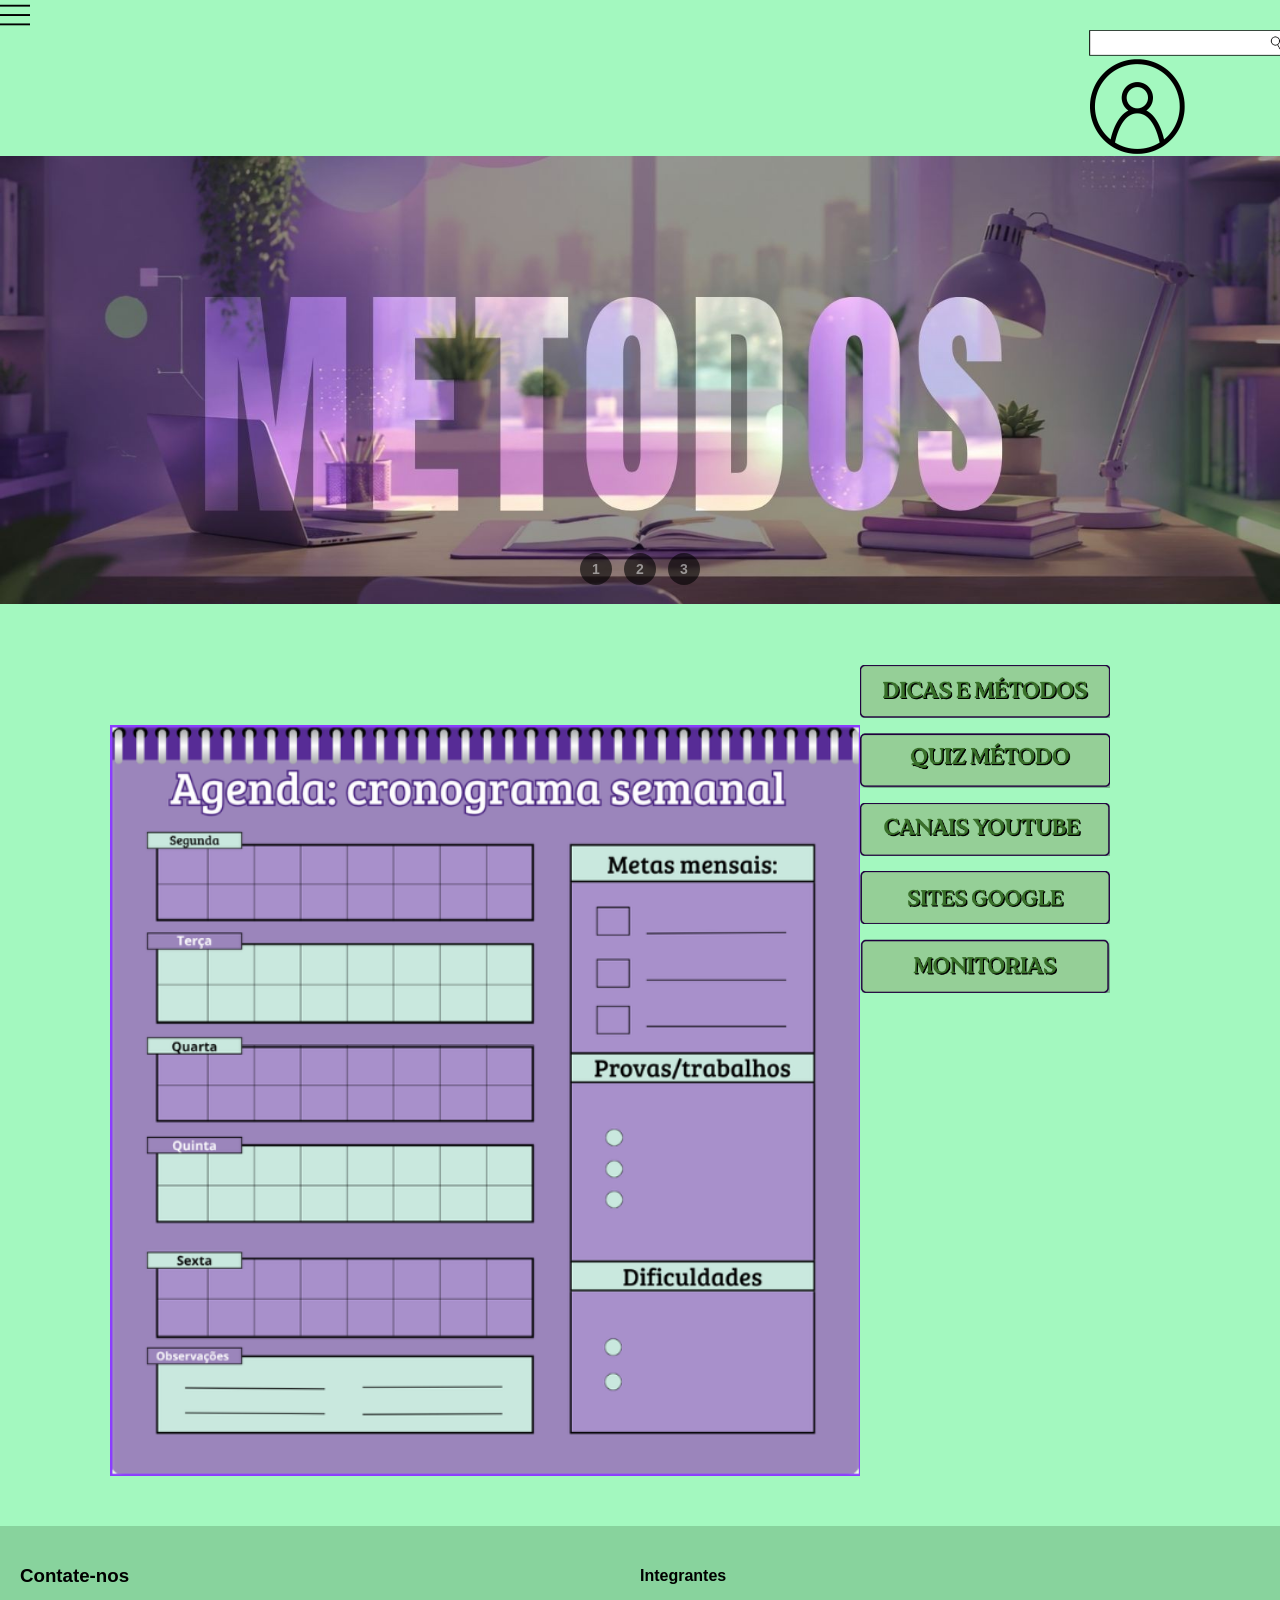
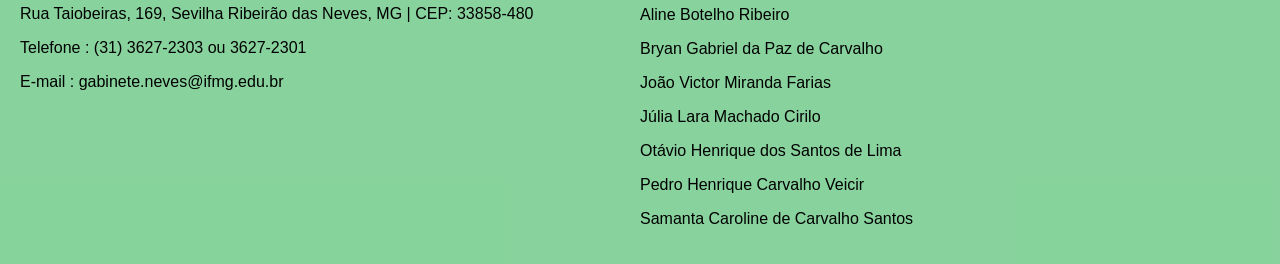
<file: index.html>
<html>
    <head>
        <meta charset="UTF-8">
        <meta name="viewport" content="width=device-width, initial-scale=1.0">
        <title>IFocus</title>
        <link rel="stylesheet" href="style.css">
    </head>
    <body>
        <header>
            <div class="teto" style="width: 70%;">
                <a href="TresTracos.html">
                    <img src="pngs/tres_tracos.png" width="30" alt="Menu">
                </a>
            </div>
            <div class="barra" style="width: 15%; float: right;">
                <a href="barraPesquisa.html">
                    <img src="pngs/barrapesquisa.png" width="200" alt="Pesquisa">
                </a>
            </div>
            <div class="user" style="width: 15%; float: inline-end;">
                <a href="user.html">
                    <img src="pngs/user.png" width="100" alt="Usuário">
                </a>
            </div>
        </header>

        <main> 
            <div class="carrossel-container">
                <div class="carrossel-track">
                    <div class="slide" id="slide1">
                        <img src="pngs/banner4.jpg" alt="Banner 1">
                    </div>
                    <div class="slide" id="slide2">
                        <img src="pngs/banner1.png" alt="Banner 2">
                    </div>
                    <div class="slide" id="slide3">
                        <img src="pngs/banner2.png" alt="Banner 3">
                    </div>
                </div>

                <div class="carrossel-nav">
                    <a href="#slide1">1</a>
                    <a href="#slide2">2</a>
                    <a href="#slide3">3</a>
                </div>
            </div>

            <div class="conteudo-principal">
                <span class="agenda">
                    <a href="agenda.html">
                        <img src="pngs/agenda.png" width="750">
                    </a>
                </span>

                <div class="metodos">
                    <a href="dicas.html">
                        <img src="botoes/dicas.png" >
                    </a>
                    <a href="quiz.html">
                        <img src="botoes/quiz.png" >
                    </a>
                    <a href="canais.html">
                        <img src="botoes/canais.png" >
                    </a>
                    <a href="sites.html">
                        <img src="botoes/sites.png" >
                    </a>
                    <a href="monitorias.html">
                        <img src="botoes/monitorias.png" >
                    </a>
                </div>
            </div>
        </main>

        <footer>
            <span class="contate-nos" style="width: 50%; flex-wrap: nowrap;">
                <h3>Contate-nos</h3>
                <p>Rua Taiobeiras, 169, Sevilha Ribeirão das Neves, MG | CEP: 33858-480</p>
                <p>Telefone : (31) 3627-2303 ou 3627-2301</p>
                <p>E-mail : gabinete.neves@ifmg.edu.br</p>
            </span>
            <div class="integrantes" style="width: 50%; float: inline-end;">
                <h4>Integrantes</h4>
                <p>Aline Botelho Ribeiro</p>
                <p>Bryan Gabriel da Paz de Carvalho</p>
                <p>João Victor Miranda Farias</p>
                <p>Júlia Lara Machado Cirilo</p>
                <p>Otávio Henrique dos Santos de Lima</p>
                <p>Pedro Henrique Carvalho Veicir</p>
                <p>Samanta Caroline de Carvalho Santos</p>
            </div>
        </footer>
    </body>
</html>
</file>
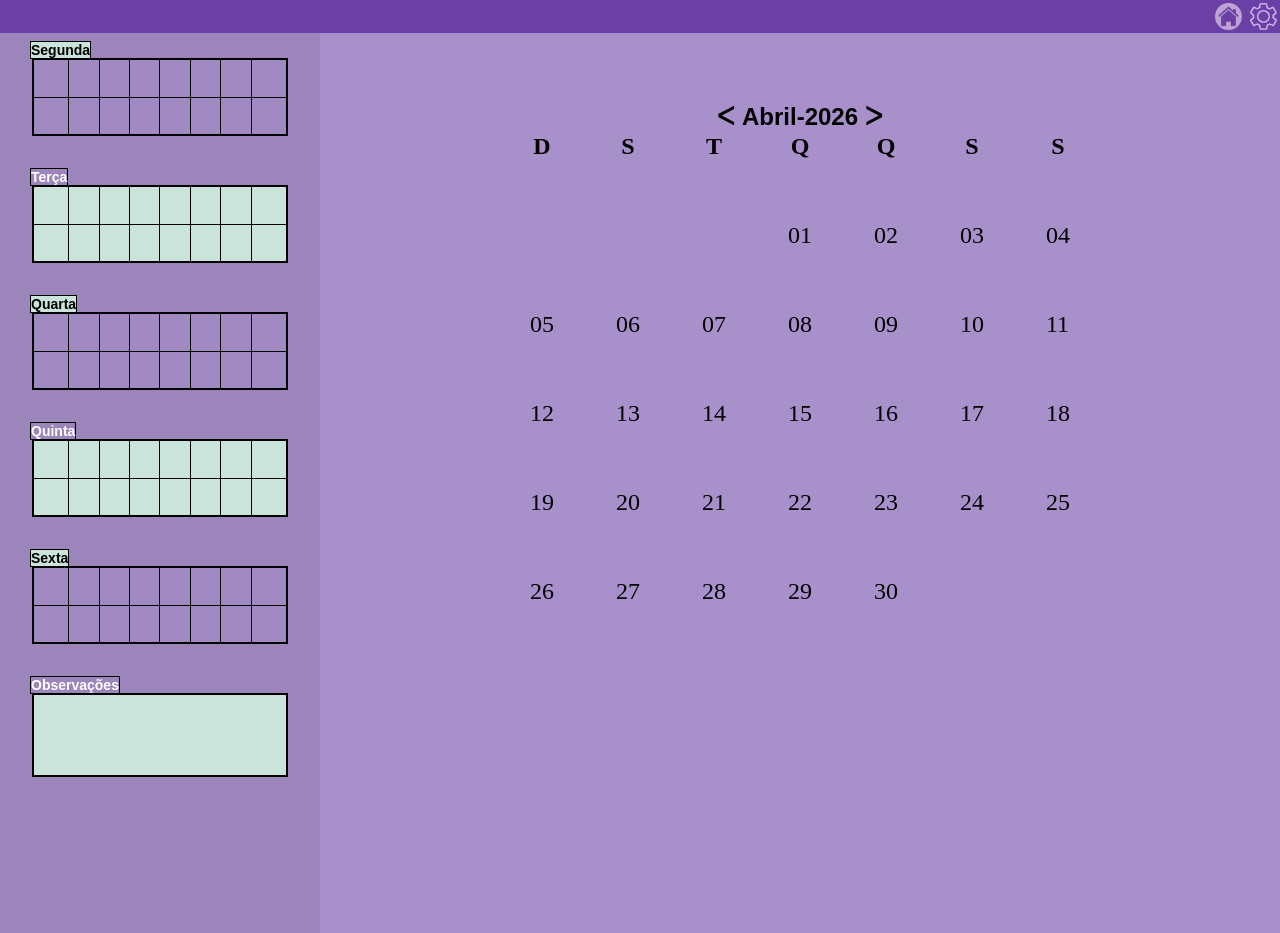
<file: agenda.html>
<html>
    <head>
       <link rel="stylesheet" href="style.css">
    </head>
    <body class="body-agenda">
        <header>
            <nav class="navbar-agenda">
                <ul class="lista-navbar">
                    <li class="lista-navbar"><a href="index.html"><img src="pngs/home.png" class="pg-inicial" ></a></li>
                    <li class="lista-navbar"><a href=""><img src="pngs/configuracoes.png" class="configurações" ></a></li>
                </ul>
            </nav>
        </header>
        <main class="main-agenda">
            <aside class="dias-semana">
                <div class="container-tabela">
                    <div class="dia">
                        <h4 class="titulo-dia-semana">Segunda</h4>
                        <table class="tabela-dias-semana">
                            <tr>
                                <td></td>
                                <td></td>
                                <td></td>
                                <td></td>
                                <td></td>
                                <td></td>
                                <td></td>
                                <td></td>
                            </tr>
                            <tr>
                                <td></td>
                                <td></td>
                                <td></td>
                                <td></td>
                                <td></td>
                                <td></td>
                                <td></td>
                                <td></td>
                            </tr>
                        </table>
                    </div>
                    <div class="dia">
                        <h4 class="titulo-dia-semana">Terça</h4>
                        <table class="tabela-dias-semana">
                            <tr>
                                <td></td>
                                <td></td>
                                <td></td>
                                <td></td>
                                <td></td>
                                <td></td>
                                <td></td>
                                <td></td>
                            </tr>
                            <tr>
                                <td></td>
                                <td></td>
                                <td></td>
                                <td></td>
                                <td></td>
                                <td></td>
                                <td></td>
                                <td></td>
                            </tr>
                        </table>
                    </div>
                    <div class="dia">
                        <h4 class="titulo-dia-semana">Quarta</h4>
                        <table  class="tabela-dias-semana">
                            <tr>
                                <td></td>
                                <td></td>
                                <td></td>
                                <td></td>
                                <td></td>
                                <td></td>
                                <td></td>
                                <td></td>
                            </tr>
                            <tr>
                                <td></td>
                                <td></td>
                                <td></td>
                                <td></td>
                                <td></td>
                                <td></td>
                                <td></td>
                                <td></td>
                            </tr>
                        </table>
                    </div>
                    <div class="dia">
                        <h4 class="titulo-dia-semana">Quinta</h4>
                        <table  class="tabela-dias-semana">
                            <tr>
                                <td></td>
                                <td></td>
                                <td></td>
                                <td></td>
                                <td></td>
                                <td></td>
                                <td></td>
                                <td></td>
                            </tr>
                            <tr>
                                <td></td>
                                <td></td>
                                <td></td>
                                <td></td>
                                <td></td>
                                <td></td>
                                <td></td>
                                <td></td>
                            </tr>
                        </table>
                    </div>
                    <div class="dia">
                        <h4 class="titulo-dia-semana">Sexta</h4>
                        <table  class="tabela-dias-semana">
                            <tr>
                                <td></td>
                                <td></td>
                                <td></td>
                                <td></td>
                                <td></td>
                                <td></td>
                                <td></td>
                                <td></td>
                            </tr>
                            <tr>
                                <td></td>
                                <td></td>
                                <td></td>
                                <td></td>
                                <td></td>
                                <td></td>
                                <td></td>
                                <td></td>
                            </tr>
                        </table>
                    </div>
                    <div class="dia">
                        <h4 class="titulo-dia-semana">Observações</h4>
                        <div class="observacoes"></div>
                    </div>
                </div>
            </aside>
            <section class="calendario">
                <div class="mes-ano-calendario">
                    <h1>ᐸ Abril-2026 ᐳ</h1>
                </div>
                <table class="tabela-calendario">
                    <tr>
                        <th class="coluna-calendario">D</th>
                        <th class="coluna-calendario">S</th>
                        <th class="coluna-calendario">T</th>
                        <th class="coluna-calendario">Q</th>
                        <th class="coluna-calendario">Q</th>
                        <th class="coluna-calendario">S</th>
                        <th class="coluna-calendario">S</th>
                    </tr>
                    <tr>
                        <td class="coluna-calendario"></td>
                        <td class="coluna-calendario"></td>
                        <td class="coluna-calendario"></td>
                        <td class="coluna-calendario">01</td>
                        <td class="coluna-calendario">02</td>
                        <td class="coluna-calendario">03</td>
                        <td class="coluna-calendario">04</td>
                    </tr>
                    <tr>
                        <td class="coluna-calendario">05</td>
                        <td class="coluna-calendario">06</td>
                        <td class="coluna-calendario">07</td>
                        <td class="coluna-calendario">08</td>
                        <td class="coluna-calendario">09</td>
                        <td class="coluna-calendario">10</td>
                        <td class="coluna-calendario">11</td>
                    </tr>
                    <tr>
                        <td class="coluna-calendario">12</td>
                        <td class="coluna-calendario">13</td>
                        <td class="coluna-calendario">14</td>
                        <td class="coluna-calendario">15</td>
                        <td class="coluna-calendario">16</td>
                        <td class="coluna-calendario">17</td>
                        <td class="coluna-calendario">18</td>
                    </tr>
                    <tr>
                        <td class="coluna-calendario">19</td>
                        <td class="coluna-calendario">20</td>
                        <td class="coluna-calendario">21</td>
                        <td class="coluna-calendario">22</td>
                        <td class="coluna-calendario">23</td>
                        <td class="coluna-calendario">24</td>
                        <td class="coluna-calendario">25</td>
                    </tr>
                    <tr>
                        <td class="coluna-calendario">26</td>
                        <td class="coluna-calendario">27</td>
                        <td class="coluna-calendario">28</td>
                        <td class="coluna-calendario">29</td>
                        <td class="coluna-calendario">30</td>
                        <td class="coluna-calendario"></td>
                        <td class="coluna-calendario"></td>
                    </tr>
                </table>

            </section>

        </main>
    </body>
</html>
</file>
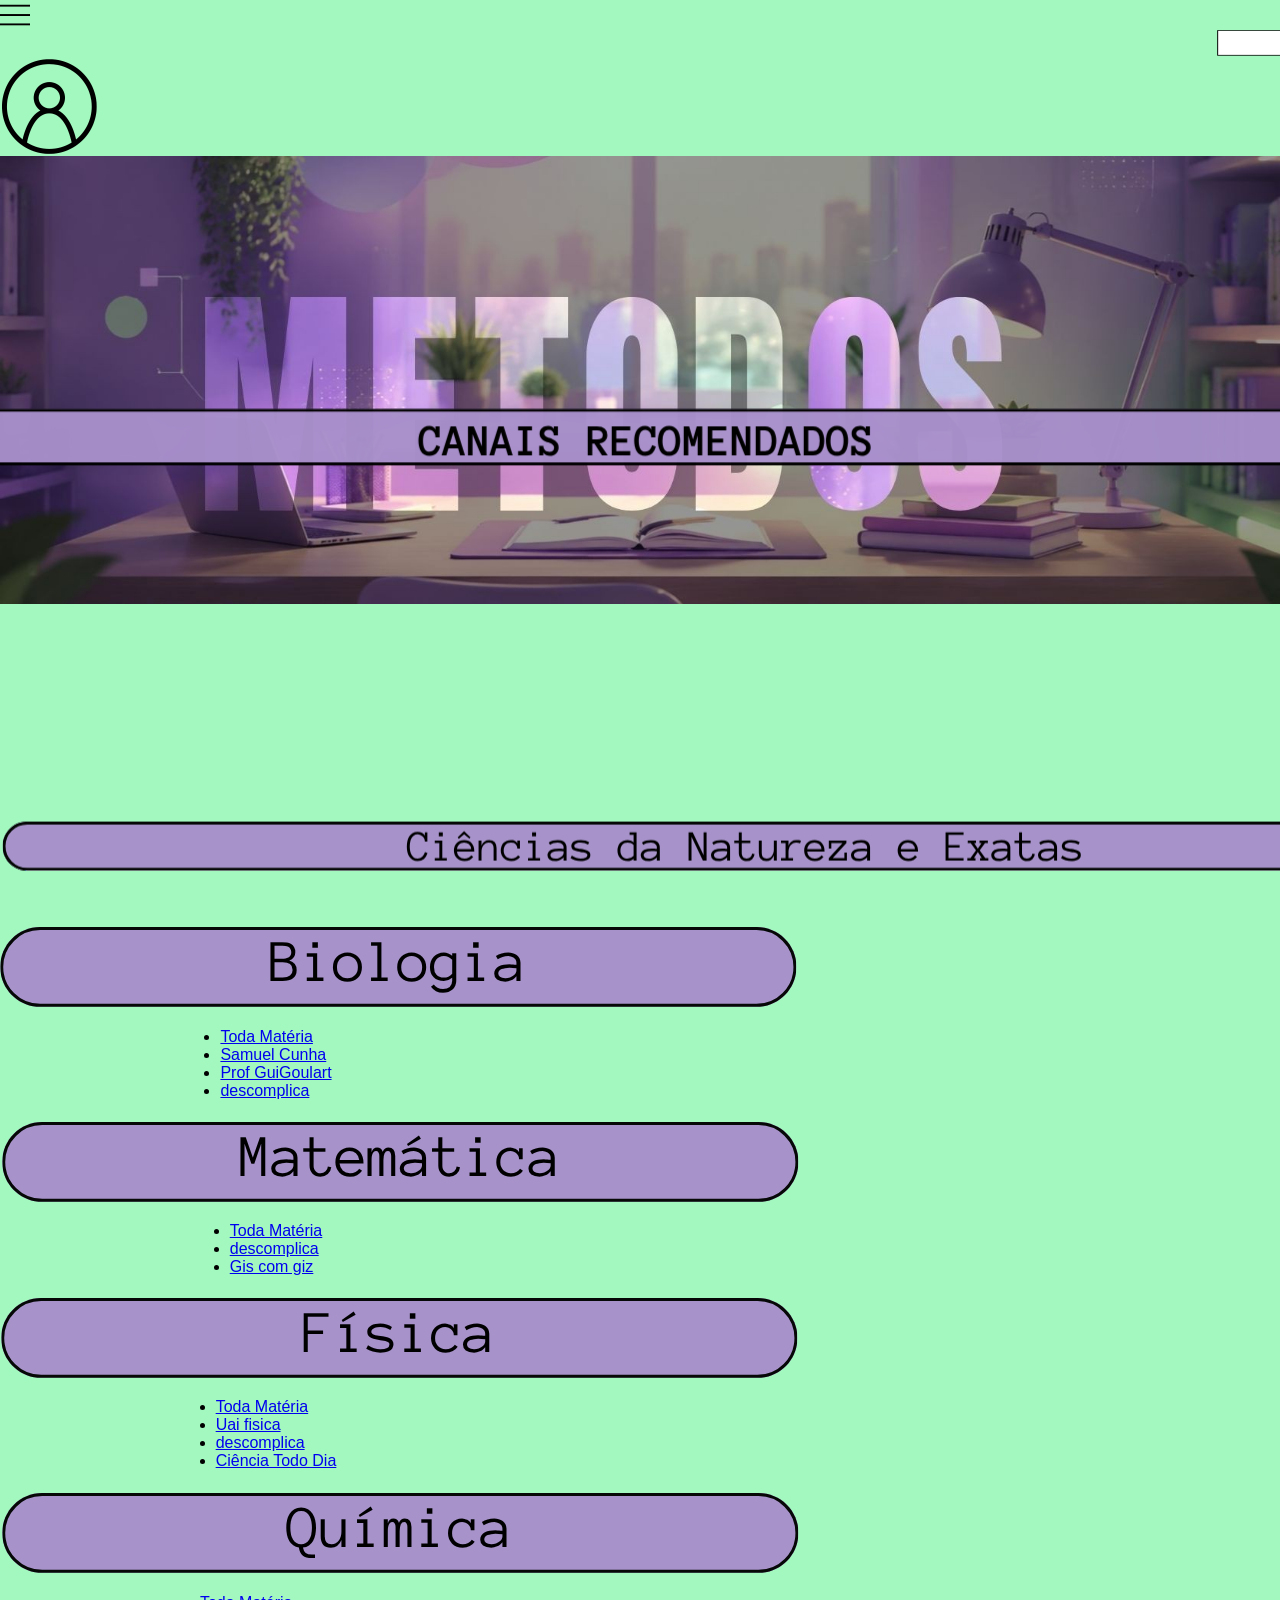
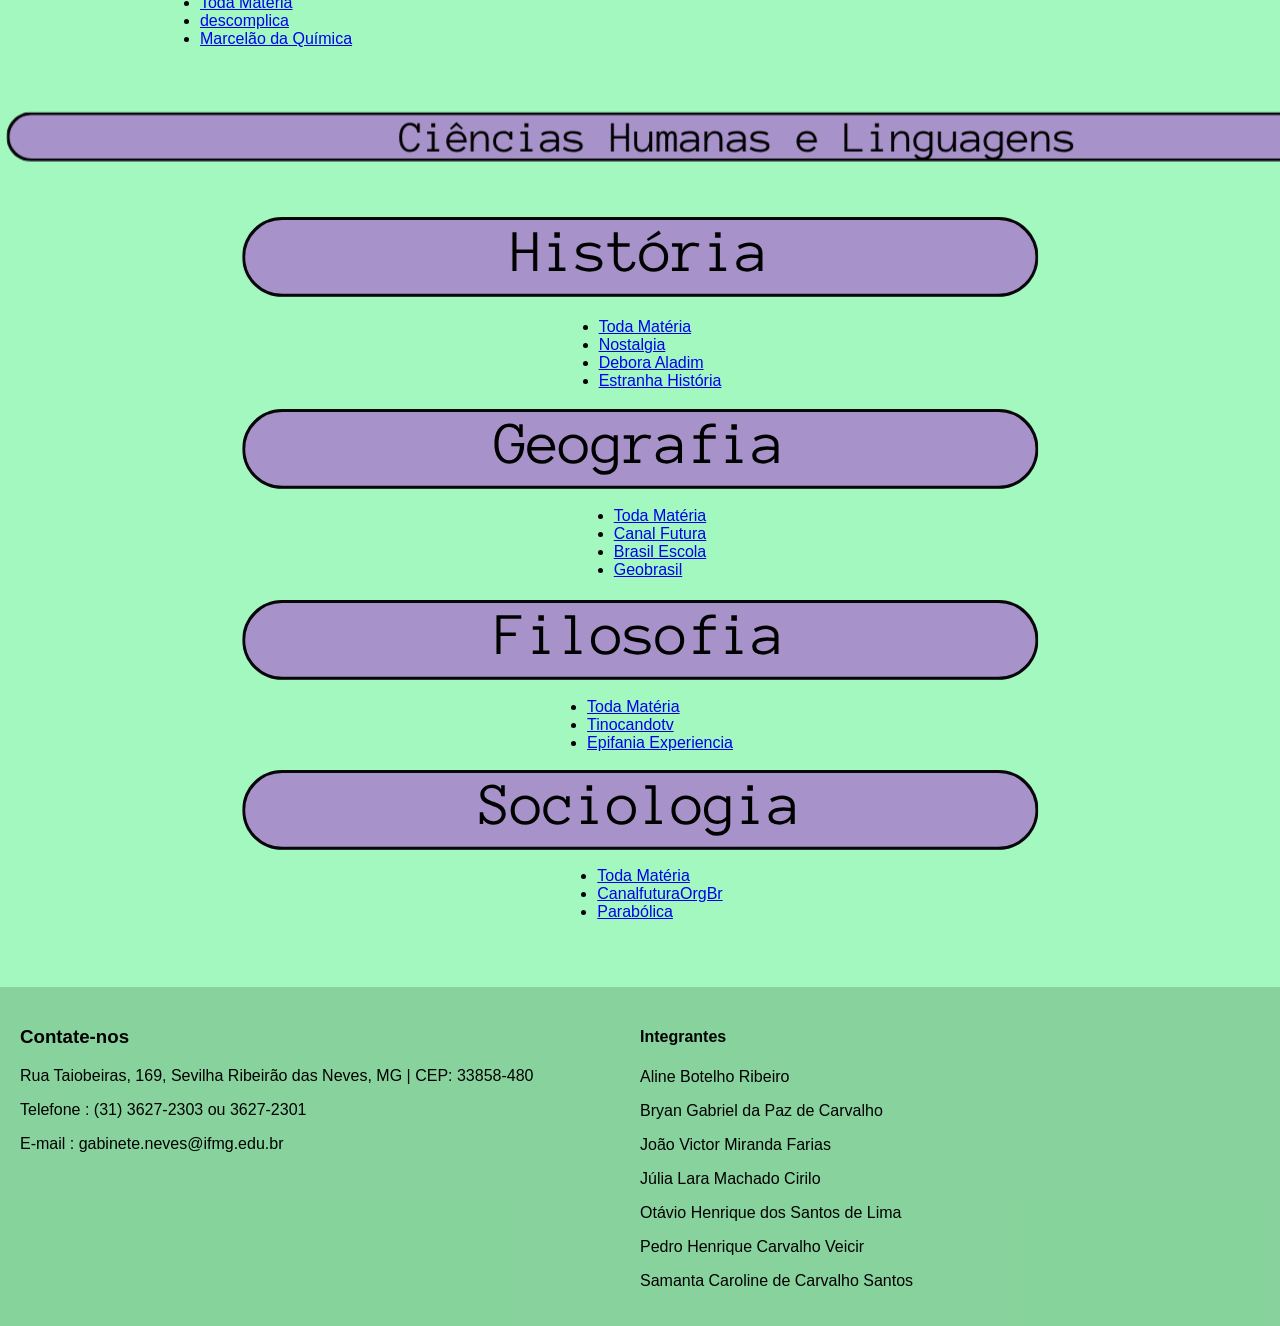
<file: canais.html>
<html >
    <head>
        <title>IFocus | Canais Recomendados</title>
        <link rel="stylesheet" href="style.css">
    </head>
    <body>
        <header>
            <div class="teto">
                <a href="TresTracos.html">
                    <img src="pngs/tres_tracos.png" width="30" alt="Menu">
                </a>
            </div>
            <div class="barra">
                <a href="barraPesquisa.html">
                    <img src="pngs/barrapesquisa.png" width="200" alt="Pesquisa">
                </a>
            </div>
            <div class="user">
                <a href="user.html">
                    <img src="pngs/user.png" width="100" alt="Usuário">
                </a>
            </div>
        </header>
        <main>
            <section>
                <div class="banner">
                    <img src="pngs/banner4.jpg" alt="banner">
                </div>
                <div class="canais">
                    <img src="canaisPNG/titulocanais.png">
                </div>
                <div class="titulo1">
                    <img src="canaisPNG/titulocienciasne.png">
                    <div class="coluna">

                        <div class="materia">
                            <img src="canaisPNG/bio.png">
                
                        </div>
                        <div class="links">
                            <ul>
                                <li><a href="https://www.youtube.com/@TodaMateriaOficial"> Toda Matéria </a></li>
                                <li><a href="https://www.youtube.com/@professorsamuelcunha">Samuel Cunha</a></li>
                                <li><a href="https://www.youtube.com/@ProfGuiGoulart">Prof GuiGoulart</a></li>
                                <li><a href="https://www.youtube.com/@descomplica">descomplica</a></li>
                            </ul>
                        </div>
                        <div class="materia">
                            <img src="canaisPNG/mat.png">
                        </div>
                        <div class="links">
                            <ul>
                                <li><a href="https://www.youtube.com/@TodaMateriaOficial"> Toda Matéria </a></li>
                                <li><a href="https://www.youtube.com/@descomplica">descomplica</a></li>
                                <li><a href="https://www.youtube.com/@Giscomgiz">Gis com giz</a></li>
                            </ul>
                        </div>
                    </div>
                    <div class="coluna">
                        <div class="materia">
                            <img src="canaisPNG/fisica.png">
                        </div>
                        <div class="links">
                            <ul>
                                <li><a href="https://www.youtube.com/@TodaMateriaOficial"> Toda Matéria </a></li>
                                <li><a href="https://www.youtube.com/@uaifisica">Uai fisica</a></li>
                                <li><a href="https://www.youtube.com/@descomplica">descomplica</a></li>
                                <li><a href="https://www.youtube.com/@CienciaTodoDia">Ciência Todo Dia</a></li>
                            </ul>
                        </div>
                        <div class="materia">
                            <img src="canaisPNG/quim.png">
                        </div>
                        <div class="links">
                            <ul>
                                <li><a href="https://www.youtube.com/@TodaMateriaOficial"> Toda Matéria </a></li>
                                <li><a href="https://www.youtube.com/@descomplica">descomplica</a></li>
                                <li><a href="https://www.youtube.com/@Marcel%C3%A3odaQu%C3%ADmica">Marcelão da Química</a></li>
                            </ul>
                        </div>
                    </div>
                </div>
                <div class="titulo2">
                    <img src="canaisPNG/tituloHumanas.png">

                    <div class="materia">
                        <img src="canaisPNG/hist.png">
            
                    </div>
                    <div class="links">
                        <ul>
                            <li><a href="https://www.youtube.com/@TodaMateriaOficial"> Toda Matéria </a></li>
                            <li><a href="https://www.youtube.com/@nostalgia">Nostalgia</a></li>
                            <li><a href="https://www.youtube.com/@deboraaladim">Debora Aladim</a></li>
                            <li><a href="https://www.youtube.com/@henriquecaldeira">Estranha História</a></li>

                        </ul>
                    </div>
                    <div class="materia">
                        <img src="canaisPNG/geo.png">
                    </div>
                    <div class="links">
                        <ul>
                            <li><a href="https://www.youtube.com/@TodaMateriaOficial"> Toda Matéria </a></li>
                            <li><a href="https://www.youtube.com/@CanalfuturaOrgBr">Canal Futura</a></li>
                            <li><a href="https://www.youtube.com/@brasilescola">Brasil Escola</a></li>
                            <li><a href="https://www.youtube.com/@Geobrasil">Geobrasil</a></li>
                            
                        </ul>
                    </div>
                    <div class="materia">
                        <img src="canaisPNG/filo.png">
                    </div>
                    <div class="links">
                        <ul>
                            <li><a href="https://www.youtube.com/@TodaMateriaOficial"> Toda Matéria </a></li>
                            <li><a href="https://www.youtube.com/@tinocandotv">Tinocandotv</a></li>
                            <li><a href="https://www.youtube.com/@EpifaniaExperiencia">Epifania Experiencia</a></li>
                        </ul>
                    </div>
                    <div class="materia">
                        <img src="canaisPNG/socio.png">
                    </div>
                    <div class="links">
                        <ul>
                            <li><a href="https://www.youtube.com/@TodaMateriaOficial"> Toda Matéria </a></li>
                            <li><a href="https://www.youtube.com/@CanalfuturaOrgBr">CanalfuturaOrgBr</a></li>
                            <li><a href="https://www.youtube.com/@Parab%C3%B3lica">Parabólica</a></li>
                        </ul>
                    </div>
                </div>
            </section>
        </main>

        <footer>
            <span class="contate-nos">
                <h3>Contate-nos</h3>
                <p>Rua Taiobeiras, 169, Sevilha Ribeirão das Neves, MG | CEP: 33858-480</p>
                <p>Telefone : (31) 3627-2303 ou 3627-2301</p>
                <p>E-mail : gabinete.neves@ifmg.edu.br</p>
            </span>
            <div class="integrantes">
                <h4>Integrantes</h4>
                <p>Aline Botelho Ribeiro</p>
                <p>Bryan Gabriel da Paz de Carvalho</p>
                <p>João Victor Miranda Farias</p>
                <p>Júlia Lara Machado Cirilo</p>
                <p>Otávio Henrique dos Santos de Lima</p>
                <p>Pedro Henrique Carvalho Veicir</p>
                <p>Samanta Caroline de Carvalho Santos</p>
            </div>
        </footer>
    </body>
</html>
</file>
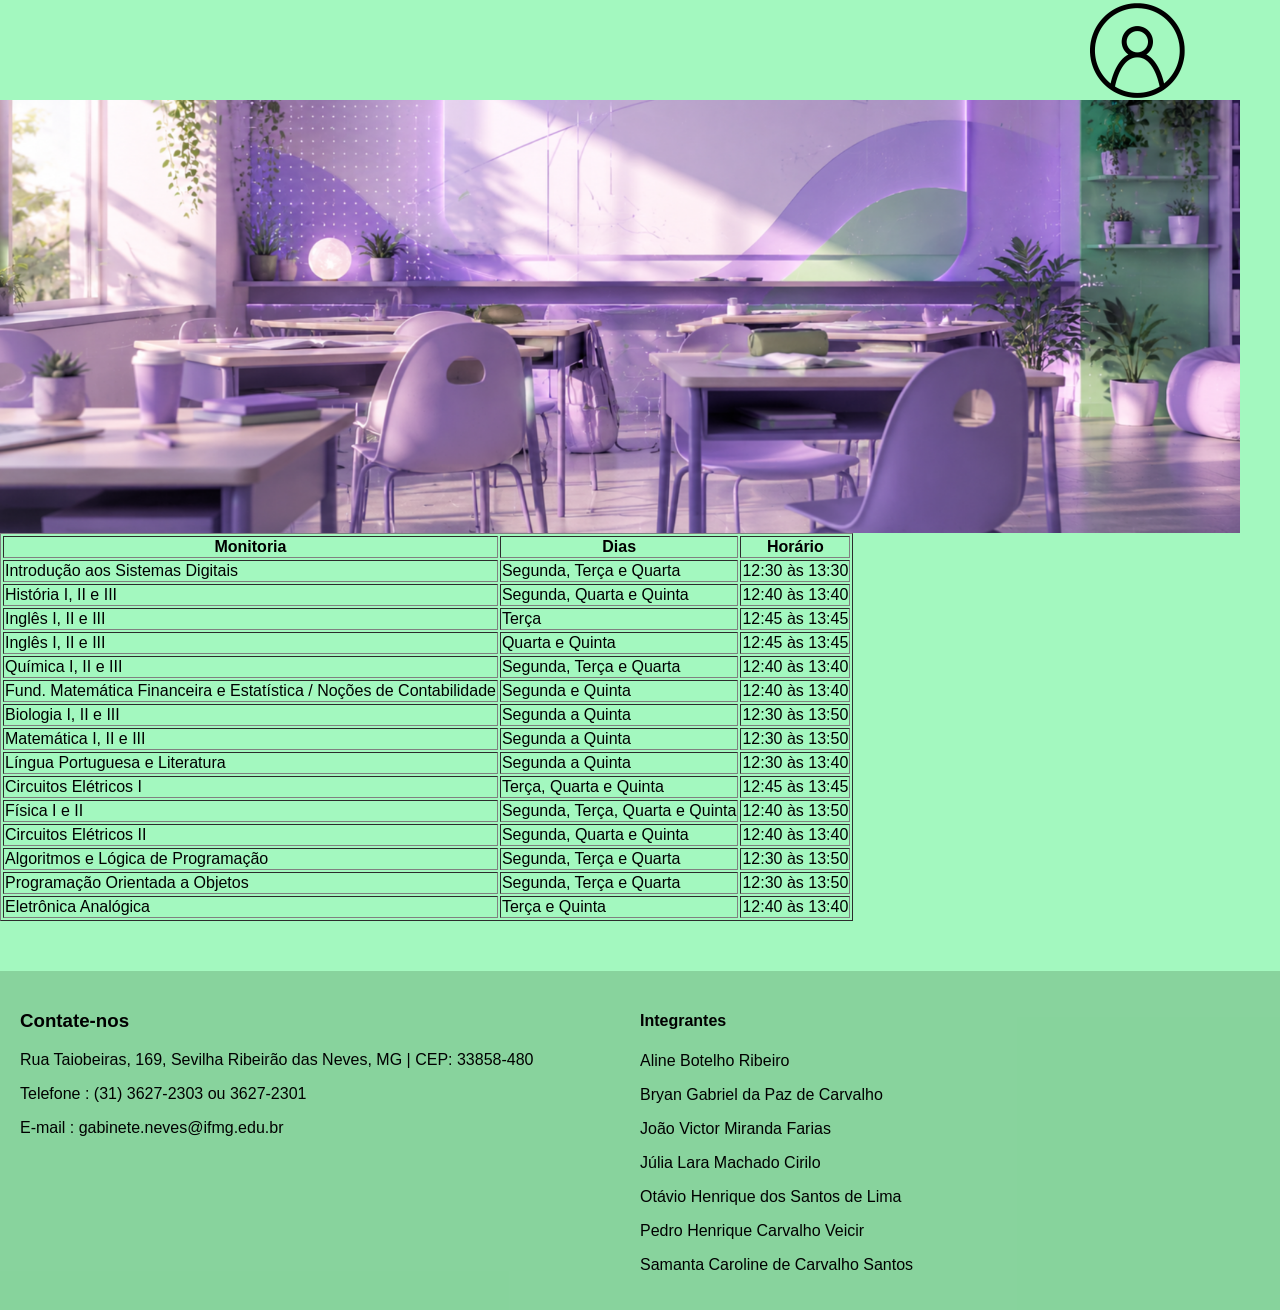
<file: monitorias.html>
<html >
    <head>
        <title>IFocus | Monitorias</title>
        <link rel="stylesheet" href="style.css" >
    </head>
    <body>
        <header>
            <div class="user" style="width: 15%; float: inline-end;">
                <a href="user.html">
                    <img src="pngs/user.png" width="100" alt="Usuário">
                </a>
            </div>
        </header>
            
        <div class="topo"> 
            <img src="pngs/banner6.png" width="100%"> 
        </div>
        <main>
            <div class="monitorias">
                 <table border="1">
                <tr>
                    <th>Monitoria</th>
                    <th>Dias</th>
                    <th>Horário</th>
                </tr>

                <tr>
                    <td>Introdução aos Sistemas Digitais</td>
                    <td>Segunda, Terça e Quarta</td>
                    <td>12:30 às 13:30</td>
                </tr>

                <tr>
                    <td>História I, II e III</td>
                    <td>Segunda, Quarta e Quinta</td>
                    <td>12:40 às 13:40</td>
                </tr>

                <tr>
                    <td>Inglês I, II e III</td>
                    <td>Terça</td>
                    <td>12:45 às 13:45</td>
                    </tr>

                <tr>
                    <td>Inglês I, II e III</td>
                    <td>Quarta e Quinta</td>
                    <td>12:45 às 13:45</td>
                </tr>

                <tr>
                    <td>Química I, II e III</td>
                    <td>Segunda, Terça e Quarta</td>
                    <td>12:40 às 13:40</td>
                </tr>

                <tr>
                    <td>Fund. Matemática Financeira
                    e Estatística / Noções de 
                    Contabilidade</td>
                    <td>Segunda e Quinta</td>
                    <td>12:40 às 13:40</td>
                </tr>

                <tr>
                    <td>Biologia I, II e III</td>
                    <td>Segunda a Quinta</td>
                    <td>12:30 às 13:50</td>
                </tr>

                <tr>
                    <td>Matemática I, II e III</td>
                    <td>Segunda a Quinta</td>
                    <td>12:30 às 13:50</td>
                </tr>

                <tr>
                    <td>Língua Portuguesa e Literatura</td>
                    <td>Segunda a Quinta</td>
                    <td>12:30 às 13:40</td>
                </tr>

                <tr>
                    <td>Circuitos Elétricos I</td>
                    <td>Terça, Quarta e Quinta</td>
                    <td>12:45 às 13:45</td>
                </tr>

                <tr>
                    <td>Física I e II</td>
                    <td>Segunda, Terça, Quarta e Quinta</td>
                    <td>12:40 às 13:50</td>
                </tr>

                <tr>
                    <td>Circuitos Elétricos II</td>
                    <td>Segunda, Quarta e Quinta</td>
                    <td>12:40 às 13:40</td>
                </tr>

                <tr>
                    <td>Algoritmos e Lógica de Programação</td>
                    <td>Segunda, Terça e Quarta</td>
                    <td>12:30 às 13:50</td>
                </tr>

                <tr>
                    <td>Programação Orientada a Objetos</td>
                    <td>Segunda, Terça e Quarta</td>
                    <td>12:30 às 13:50</td>
                </tr>   

                <tr>
                    <td>Eletrônica Analógica</td>
                    <td>Terça e Quinta</td>
                    <td>12:40 às 13:40</td>
                </tr>
                </table>
            </div>
        </main>

        <footer>
            <span class="contate-nos" style="width: 50%; flex-wrap: nowrap;">
                <h3>Contate-nos</h3>
                <p>Rua Taiobeiras, 169, Sevilha Ribeirão das Neves, MG | CEP: 33858-480</p>
                <p>Telefone : (31) 3627-2303 ou 3627-2301</p>
                <p>E-mail : gabinete.neves@ifmg.edu.br</p>
            </span>
            <div class="integrantes" style="width: 50%; float: inline-end;">
                <h4>Integrantes</h4>
                <p>Aline Botelho Ribeiro</p>
                <p>Bryan Gabriel da Paz de Carvalho</p>
                <p>João Victor Miranda Farias</p>
                <p>Júlia Lara Machado Cirilo</p>
                <p>Otávio Henrique dos Santos de Lima</p>
                <p>Pedro Henrique Carvalho Veicir</p>
                <p>Samanta Caroline de Carvalho Santos</p>
            </div>
        </footer>
    </body>
</html>
</file>
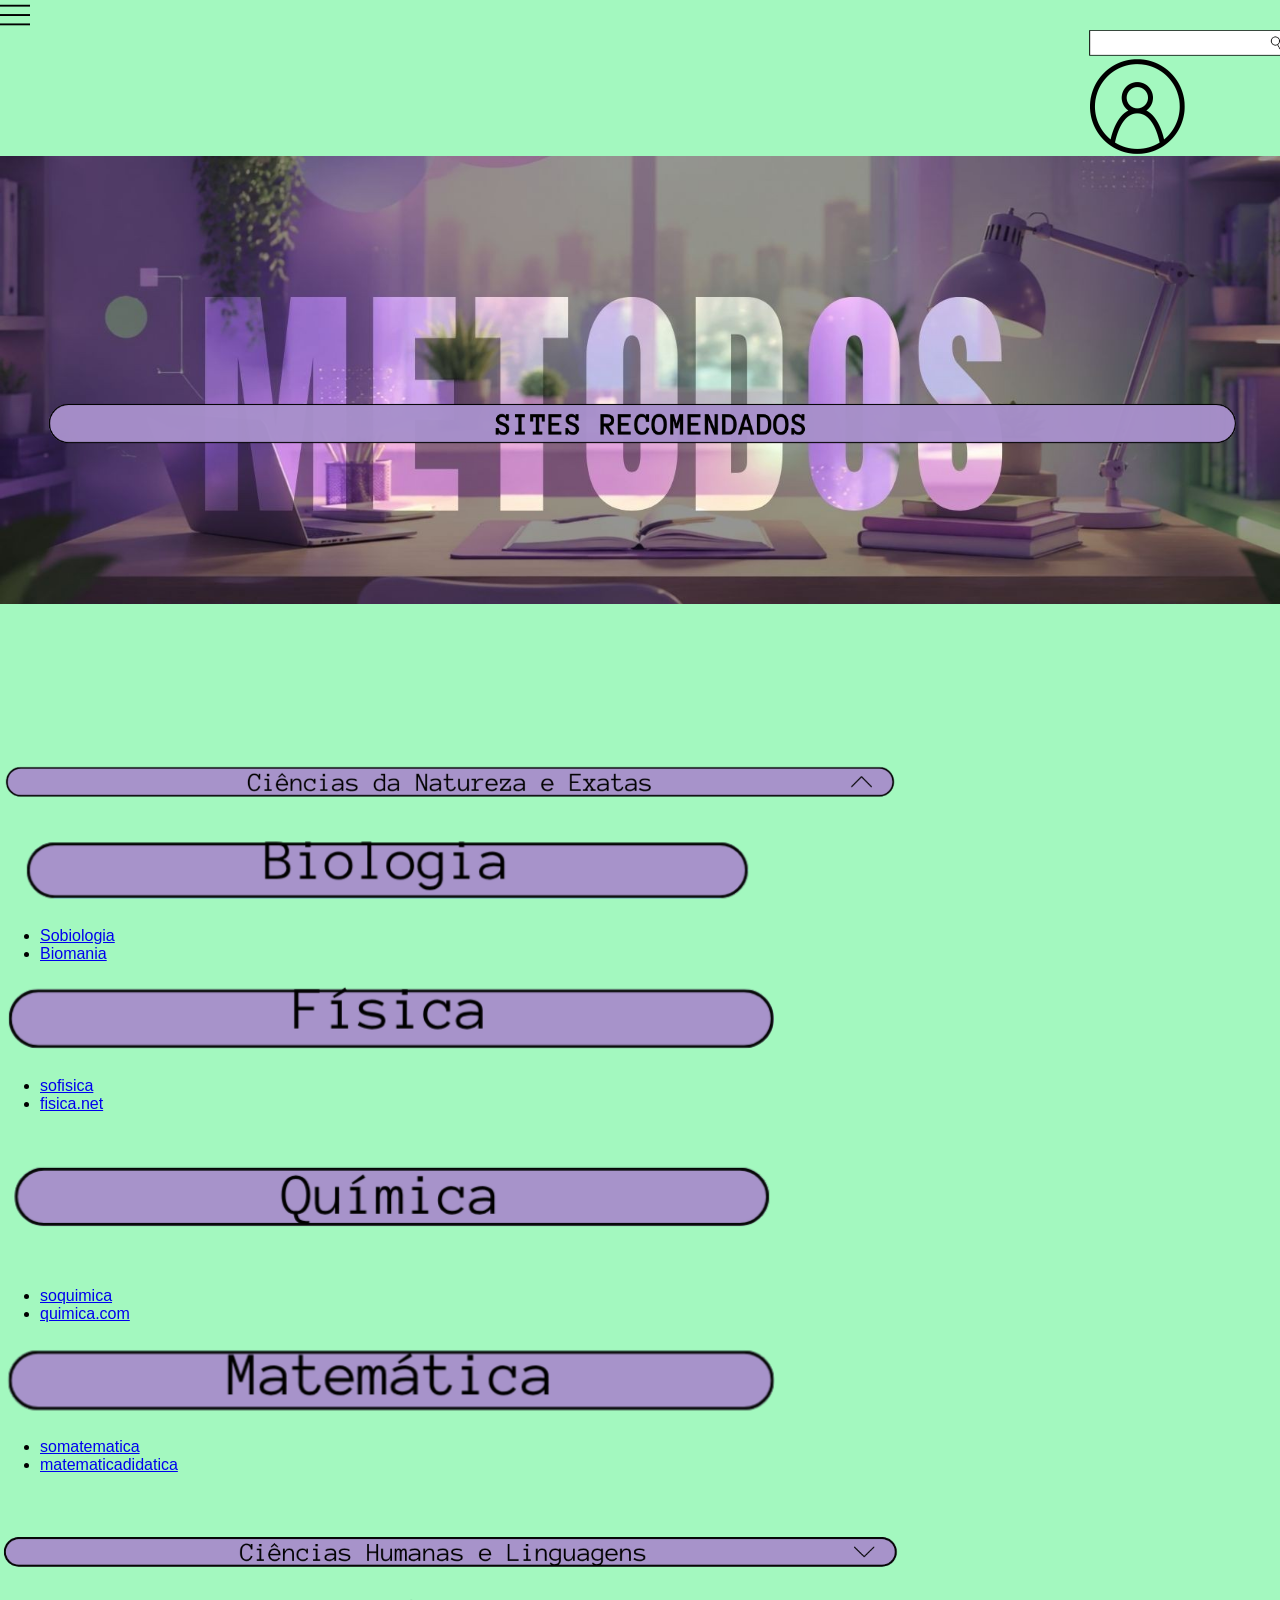
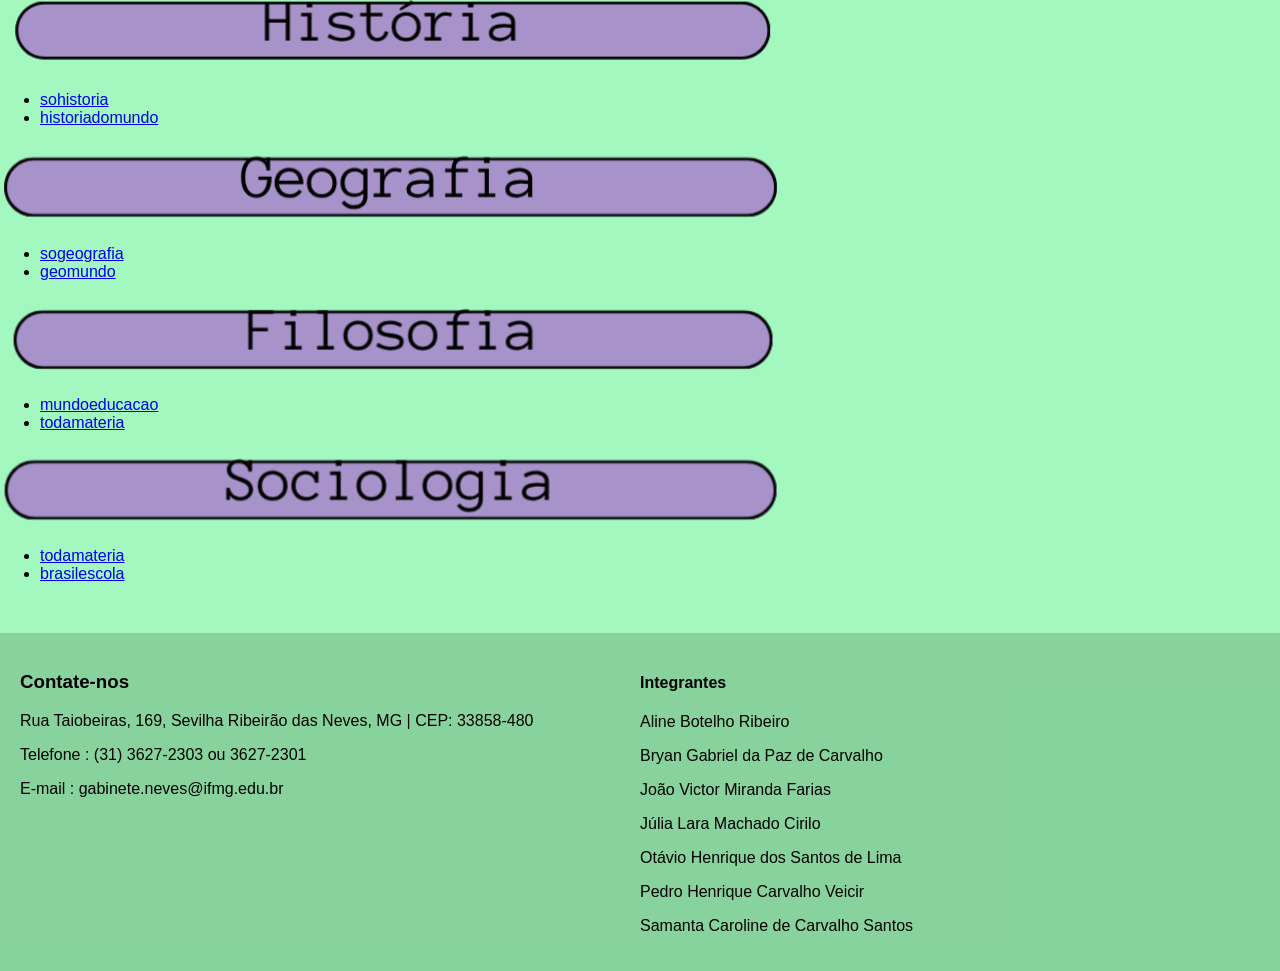
<file: sites.html>
<html >
    <head>
        <title>IFocus | Canais Recomendados</title>
        <link rel="stylesheet" href="style.css">
    </html>
    <body>
        <header>
            <div class="teto" style="width: 70%;">
                <a href="TresTracos.html">
                    <img src="pngs/tres_tracos.png" width="30" alt="Menu">
                </a>
            </div>
            <div class="barra" style="width: 15%; float: right;">
                <a href="barraPesquisa.html">
                    <img src="pngs/barrapesquisa.png" width="200" alt="Pesquisa">
                </a>
            </div>
            <div class="user" style="width: 15%; float: inline-end;">
                <a href="user.html">
                    <img src="pngs/user.png" width="100" alt="Usuário">
                </a>
            </div>
        </header>

        <main>
            <div class="banner">
                <img src="pngs/banner4.jpg" alt="banner">
            </div>
            <div class="canais">
                <img src="sitesPNG/Sites.png" width="1200">
            </div>
            <div class="cienex">
                <img src="sitesPNG/Ciencias da natureza.png" width="900">
                <div class="bio">
                    <img src="sitesPNG/Biologia.png" width="780">
        
                </div>
                <div class="infbio" style="padding-right: 1500px;">
                    <ul>
                        <li><a href="https://www.sobiologia.com.br"> Sobiologia </a></li>
                        <li><a href="https://www.biomania.com.br"> Biomania</a></li>
                    </ul>
                </div>
                <div class="fis">
                    <img src="sitesPNG/Física.png" width="780">
                </div>
                <div class="inffis" style="padding-right: 1500px;">
                    <ul>
                        <li><a href="https://www.sofisica.com.br?"> sofisica </a></li>
                        <li><a href="https://www.fisica.net"> fisica.net </a></li>
                    </ul>
                </div>
                <div class="qui">
                    <img src="sitesPNG/Química.png" width="780">
                </div>
                <div class="infqui" style="padding-right: 1500px;">
                    <ul>
                        <li><a href="https://www.soquimica.com.br"> soquimica </a></li>
                        <li><a href="https://www.quimica.com.br"> quimica.com </a></li>
                    </ul>
                </div>
                <div class="mat">
                    <img src="sitesPNG/Matemática.png" width="780">
                </div>
                <div class="infmat" style="padding-right: 1500px;">
                    <ul>
                        <li><a href="https://www.somatematica.com.br"> somatematica </a></li>
                        <li><a href="https://www.matematicadidatica.com.br">matematicadidatica</a></li>
                    </ul>
                </div>
            </div>
            <div class="ciehum">
                <img src="sitesPNG/Ciências humanas.png" width="900">
                <div class="hist">
                    <img src="sitesPNG/História.png" width="780">
        
                </div>
                <div class="infhist" style="padding-right: 1500px;">
                    <ul>
                        <li><a href="https://www.sohistoria.com.br"> sohistoria </a></li>
                        <li><a href="https://www.historiadomundo.com.br">historiadomundo</a></li>
                    </ul>
                </div>
                <div class="geo">
                    <img src="sitesPNG/Geografia.png" width="780">
                </div>
                <div class="infgeo" style="padding-right: 1500px;">
                    <ul>
                        <li><a href="https://www.sogeografia.com.br"> sogeografia </a></li>
                        <li><a href="https://www.geomundo.com.br">geomundo</a></li>
                    </ul>
                </div>
                <div class="filo">
                    <img src="sitesPNG/Filosofia.png" width="780">
                </div>
                <div class="inffilo" style="padding-right: 1500px;">
                    <ul>
                        <li><a href="https://mundoeducacao.uol.com.br/filosofia/"> mundoeducacao </a></li>
                        <li><a href="https://www.todamateria.com.br/filosofia/">todamateria</a></li>
                    </ul>
                </div>
                <div class="socio">
                    <img src="sitesPNG/Sociologia.png" width="780">
                </div>
                <div class="infsocio" style="padding-right: 1500px;">
                    <ul>
                        <li><a href="https://www.todamateria.com.br/sociologia/"> todamateria </a></li>
                        <li><a href="https://brasilescola.uol.com.br/sociologia">brasilescola</a></li>
                    </ul>
                </div>
            </div>
        </main>

        <footer>
            <span class="contate-nos" style="width: 50%; flex-wrap: nowrap;">
                <h3>Contate-nos</h3>
                <p>Rua Taiobeiras, 169, Sevilha Ribeirão das Neves, MG | CEP: 33858-480</p>
                <p>Telefone : (31) 3627-2303 ou 3627-2301</p>
                <p>E-mail : gabinete.neves@ifmg.edu.br</p>
            </span>
            <div class="integrantes" style="width: 50%; float: inline-end;">
                <h4>Integrantes</h4>
                <p>Aline Botelho Ribeiro</p>
                <p>Bryan Gabriel da Paz de Carvalho</p>
                <p>João Victor Miranda Farias</p>
                <p>Júlia Lara Machado Cirilo</p>
                <p>Otávio Henrique dos Santos de Lima</p>
                <p>Pedro Henrique Carvalho Veicir</p>
                <p>Samanta Caroline de Carvalho Santos</p>
            </div>
        </footer>
    </body>
</html>
</file>
<file: style.css>
/*inicio*/

.agenda{
    padding-top: 90px;
}
.agenda{
    padding-left: 90px;
}
.topo{
    padding-right: 40px;
}
.metodos{
    display: flex;
    flex-direction: column;
    align-items: center; 
    gap: 20px;
    padding-top: 30px;  
    padding-right: 150px;
}

.metodos img {
    width: 60px;
    height: auto;
    
}

body {
  margin: 0;
  padding: 0;
  font-family: Arial, sans-serif;
  background-color: #9df8bbee; 
}

  .carrossel-container {
    position: relative;
    width: 100%;
    max-width: 100%; 
    margin: 0 auto 30px auto; 
    overflow: hidden;
  }
  
  .carrossel-track {
    display: flex;
    overflow-x: auto;
    scroll-snap-type: x mandatory;
    scroll-behavior: smooth;
    scrollbar-width: none; 
  }
  
  .carrossel-track::-webkit-scrollbar {
    display: none;
  }
  
  .slide {
    flex: 0 0 100%;
    scroll-snap-align: start;
  }
  
  .slide img {
    width: 100%;
    height: auto;
    display: block;
    object-fit: cover;
  }
  
  .carrossel-nav {
    display: flex;
    justify-content: center;
    gap: 12px;
    position: absolute;
    bottom: 20px;
    width: 100%;
    z-index: 10;
  }
  
  .carrossel-nav a {
    display: flex;
    align-items: center;
    justify-content: center;
    width: 32px;
    height: 32px;
    background-color: rgba(0, 0, 0, 0.6);
    color: #ffffff81;
    text-decoration: none;
    font-size: 14px;
    font-weight: bold;
    border-radius: 50%;
    transition: background-color 0.2s ease, transform 0.2s ease;
  }
  
  .carrossel-nav a:hover {
    background-color: #d300f3; 
    transform: scale(1.1);
  }
  
  .conteudo-principal {
    display: flex;
    width: 100%;
    justify-content: space-between;
    align-items: flex-start;
    padding: 0 20px;
    box-sizing: border-box;
  }
  
  
  .metodos {
    width: 35%;
    display: flex;
    flex-direction: column;
    gap: 15px;
  }
  
  .metodos img {
    width: 100%;
    height: auto;
  }
  
  footer {
    display: flex;
    justify-content: space-between;
    padding: 20px;
    background-color: #5d9b6765;
    margin-top: 50px;
  }

.banner{
    width: 100%;
    text-align: center;
}

.banner img{
    width: 100%;
    height: auto;
    display: block;
}

/*header e rodape do site*/

.header{
    display: flex ;
    justify-content:center;
}

.teto {
    width: 70%;
}

.barra {
    margin-left: 95%;
    width: 70%;
}

.user {
    margin-inline-end: auto;
    width: 75%;
}

.footer {
    display: flex;
    width: 100%;
}

.contate-nos{
    flex-wrap: nowrap;
    width: 50%;
}

.integrantes{
    margin-inline-end: auto;
    width: 50%;
}


/*CANAIS*/

.canais{
    width: 100%;
    text-align: center;
    position: relative;
    top: -250px;
    display: flex;            
    justify-content: center;  
    gap: 40px;
}

.coluna {
    width: 40%;                
    display: flex;
    flex-direction: column;
    align-items: center;
}

.titulo1 .titulo2{
    width: 80%;

}
.materia {
    width: 100%;
    text-align: center;
}
.links {
    width: 100%;
    display: flex;
    justify-content: space-around;
    
}

/*AGENDA*/

.body-agenda {
    margin: 0;
    height: 100%;
    overflow: hidden;
    /*
    background-color: #9b85bb;
    */
}
.navbar-agenda {
    background-color: #6a40a7;

}

.lista-navbar {
    list-style-type: none;
    margin: 0;
    padding: 1.5;
    display: flex;
    justify-content: flex-end;
    gap: 5px;
}

.lista-navbar img {
    width: 27px;
    height: 27px;
    object-fit: cover;
    display: block;
}

.main-agenda {
    display: flex;
    flex-direction: row;
    height: 100vh;
}



.dias-semana {  
    background-color: #9b85bb;
    width: 25%;
    height: 100%;
    
    
    
}

.calendario {
    background-color: #a890cb;
    width: 75%;
    height: 100%;
    
 
}

.tabela-calendario {
    display: flex;
    justify-content: center;
    font-family: Georgia, 'Times New Roman', Times, serif;
    font-size: x-large;
 
   
}

.coluna-calendario {
    padding: 30px;
}

.mes-ano-calendario {
    display: flex;
    margin: auto;
    justify-content: center;
    position: relative;
    top: 50px;
}

.container-tabela {
    display: flex;
    flex-direction: column;
    gap: 24px;
    width: 100%;

}

.dia {
    position: relative;
    display: flex;
    flex-direction: column;
    align-items: center;
    width: 100%;
    margin-top: 25px;
}

.titulo-dia-semana  {
    position: absolute;
    top: -17px;
    left: 30;
    z-index: 10;
    margin: 0;
    padding: 2px, 14px;
    font-size: 14px;
    border: 1px solid black;
    
}

.tabela-dias-semana {
    width: 80%;
    border-collapse: collapse;
    border: 2px solid black;
   
}

.tabela-dias-semana td {
    height: 38px;
    border: 1px solid black;
}

.observacoes {
    border: 2px solid black;
    width: 79%;
    height: 80px;
    background-color: #cae4dc;
}

.dia:nth-child(odd) table{
     background-color: #a18ac2;
}

.dia:nth-child(even) table{
    background-color: #cae4dc;
}

.dia:nth-child(odd) h4{
    background-color: #cae4dc;
    color: black;
}

.dia:nth-child(even) h4{
    background-color: #9b85bb;
    color: white;
}







/*Dicas e metodos*/
/*
*{
    margin:0;
    padding:0;
    box-sizing:border-box;
}

body{
    background:#edf8dc;
    font-family:Arial, Helvetica, sans-serif;
}


section:first-of-type img{
    width:100%;
    display:block;
}

section:nth-of-type(2){
    display:flex;
    justify-content:center;
    margin:25px 0 40px;
}

section:nth-of-type(2) img{
    width:500px;
}

main{
    width:90%;
    margin:auto;
}

main section{
    display:grid;
    grid-template-columns:repeat(2,1fr);
    gap:60px 50px;
}

article{
    display:flex;
    flex-direction:column;
}

article img{
    width:290px;
    margin-bottom:18px;
}

article p{
    font-size:20px;
    line-height:34px;
    text-align:justify;
    color:#222;
}

*/
</file>
